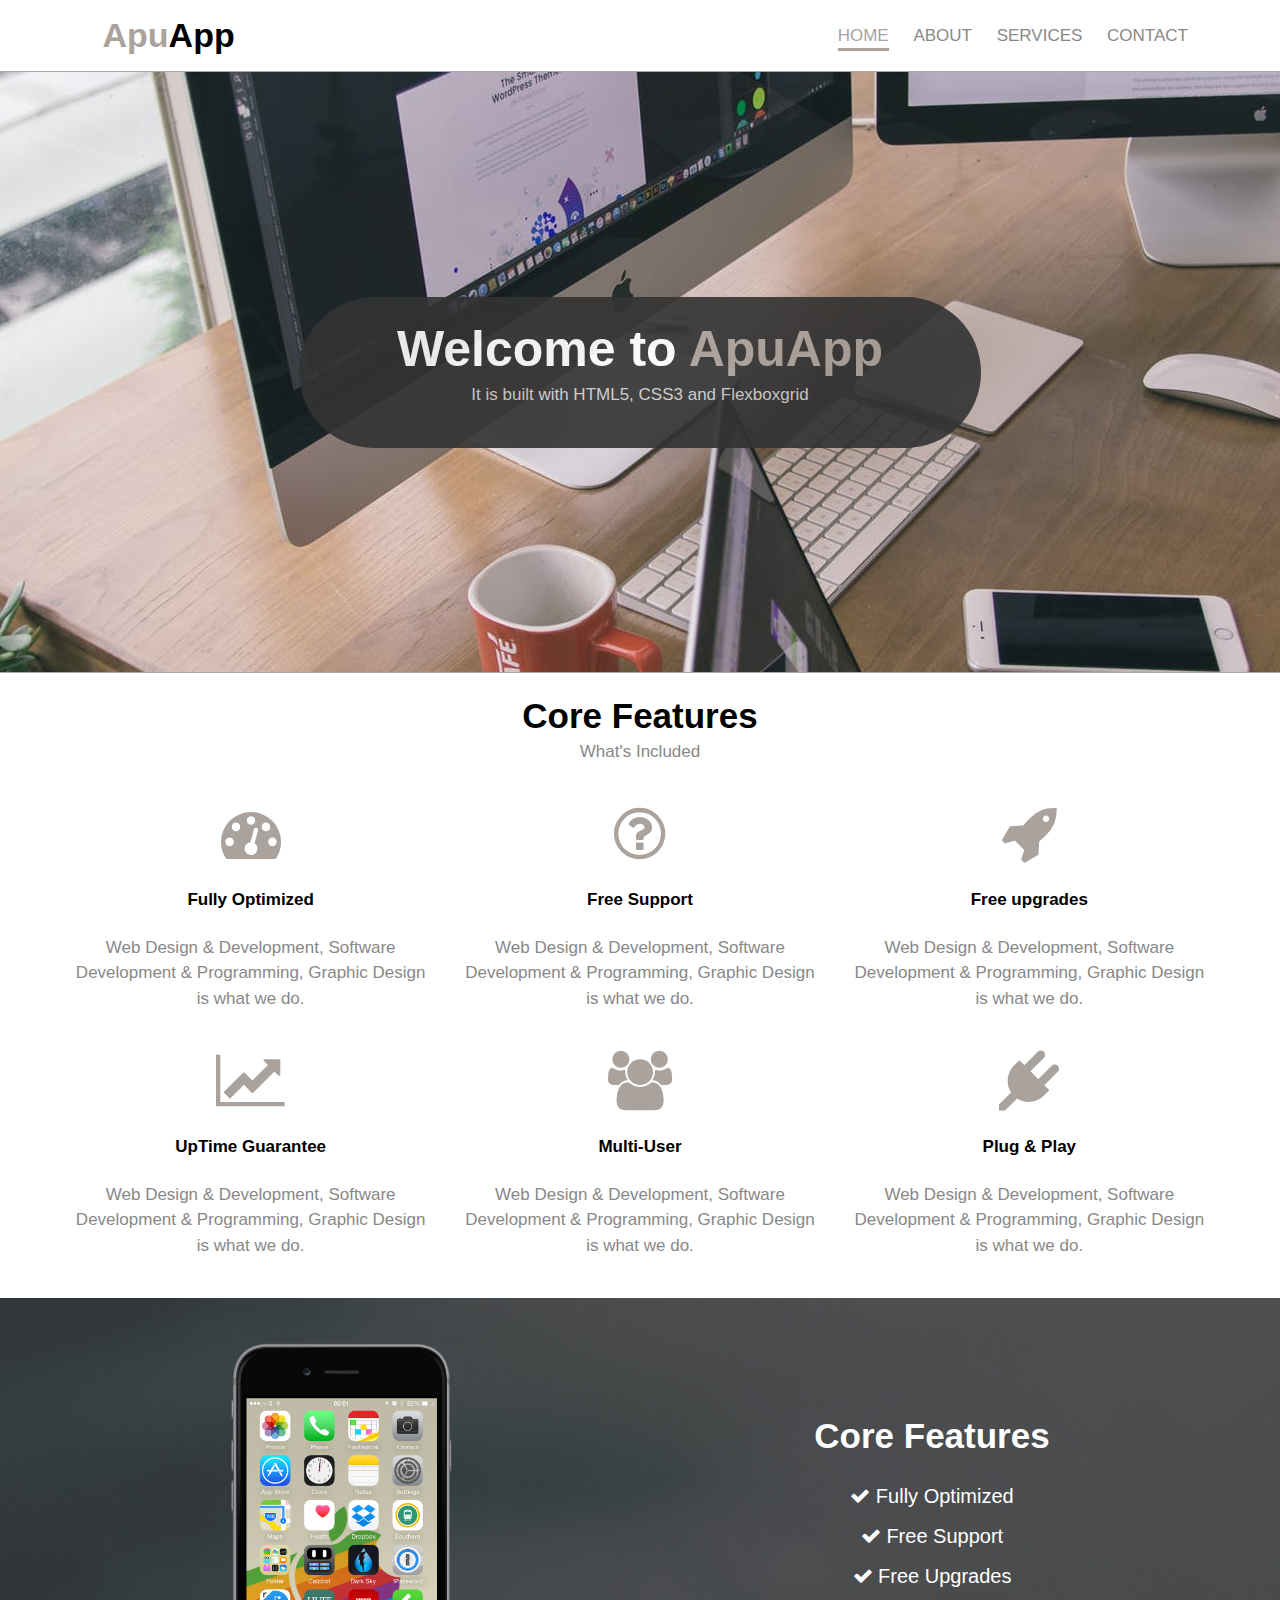
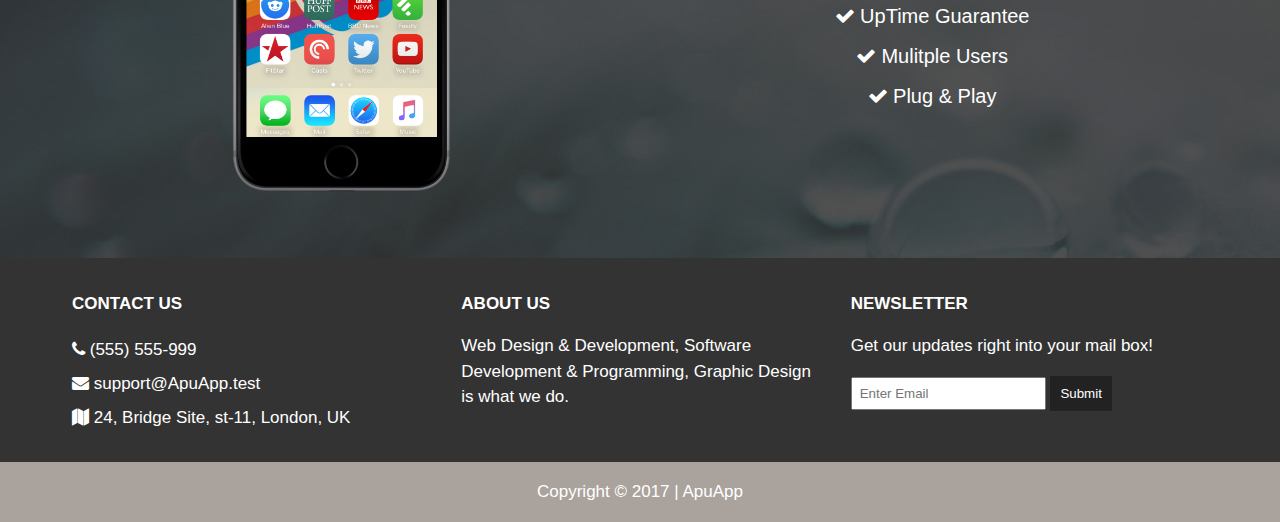
<file: ApuApp/index.html>
<!DOCTYPE html>
<html>
  <head>
    <meta charset="utf-8">
    <title>ApuApp</title>
    <link rel="stylesheet" href="css/flexboxgrid.css">
    <link rel="stylesheet" href="css/font-awesome.css">
    <link rel="stylesheet" href="css/style.css">
  </head>
  <body>
    <!-- HEADER -->
    <header id="main-header">
      <div class="container">
        <div class="row end-sm end-md end-lg center-xs middle-xs middle-sm middle-md middle-lg">
          <div class="col-xs-12 col-sm-2 col-md-2 col-lg-2">
            <h1><span class="primary-text">Apu</span>App</h1>
          </div>
          <div class="col-xs-12 col-sm-10 col-md-10 col-lg-10">
            <nav id="navbar">
              <ul>
                <li class="current"><a href="index.html">Home</a></li>
                <li><a href="about.html">About</a></li>
                <li><a href="services.html">Services</a></li>
                <li><a href="contact.html">Contact</a></li>
              </ul>
            </nav>
          </div>
        </div>
      </div>
    </header>

    <!-- SHOWCASE -->
    <section id="showcase">
      <div class="container">
        <div class="row center-xs center-sm center-md center-lg middle-xs middle-sm middle-md middle-lg">
          <div class="col-xs-10 col-sm-10 col-md-10 col-lg-7 showcase-content">
            <h1>Welcome to <span class="primary-text" style="color:'e1e6e9'">ApuApp</span></h1>
            <p>It is built with HTML5, CSS3 and Flexboxgrid</p>
          </div>
        </div>
      </div>
    </section>

    <!-- FEATURES -->
    <section id="features">
      <div class="container">
        <div class="row center-xs center-sm center-md center-lg">
          <div class="col-xs-12 col-sm-12 col-md-12 col-lg-12">
            <h2>Core Features</h2>
            <p>What's Included</p>
            <!-- ICON ROW 1 -->
            <div class="row center-xs center-sm center-md center-lg">
              <div class="col-xs-12 col-sm-4 col-md-4 col-lg-4">
                <i class="fa fa-dashboard"></i><br>
                <h4>Fully Optimized</h4>
                <p>Web Design & Development, Software Development & Programming, Graphic Design is what we do.</p>
              </div>
              <div class="col-xs-12 col-sm-4 col-md-4 col-lg-4">
                <i class="fa fa-question-circle-o"></i><br>
                <h4>Free Support</h4>
                <p>Web Design & Development, Software Development & Programming, Graphic Design is what we do.</p>
              </div>
              <div class="col-xs-12 col-sm-4 col-md-4 col-lg-4">
                <i class="fa fa-rocket"></i><br>
                <h4>Free upgrades</h4>
                <p>Web Design & Development, Software Development & Programming, Graphic Design is what we do.</p>
              </div>
            </div>

            <!-- ICON ROW 2 -->
            <div class="row center-xs center-sm center-md center-lg">
              <div class="col-xs-12 col-sm-4 col-md-4 col-lg-4">
                <i class="fa fa-line-chart"></i><br>
                <h4>UpTime Guarantee</h4>
                <p>Web Design & Development, Software Development & Programming, Graphic Design is what we do.</p>
              </div>
              <div class="col-xs-12 col-sm-4 col-md-4 col-lg-4">
                <i class="fa fa-users"></i><br>
                <h4>Multi-User</h4>
                <p>Web Design & Development, Software Development & Programming, Graphic Design is what we do.</p>
              </div>
              <div class="col-xs-12 col-sm-4 col-md-4 col-lg-4">
                <i class="fa fa-plug"></i><br>
                <h4>Plug & Play</h4>
                <p>Web Design & Development, Software Development & Programming, Graphic Design is what we do.</p>
              </div>
            </div>
          </div>
        </div>
      </div>
    </section>

    <!-- INFO SECTION -->
    <section id="info">
      <div class="container">
        <div class="row center-xs center-sm center-md center-lg middle-xs middle-sm middle-md middle-lg">
          <div class="col-xs-12 col-sm-6 col-md-6 col-lg-6">
            <img src="images/iphone.png" alt="">
          </div>
          <div class="col-xs-12 col-sm-6 col-md-6 col-lg-6">
            <h2>Core Features</h2>
            <ul>
              <li><i class="fa fa-check"></i> Fully Optimized</li>
              <li><i class="fa fa-check"></i> Free Support</li>
              <li><i class="fa fa-check"></i> Free Upgrades</li>
              <li><i class="fa fa-check"></i> UpTime Guarantee</li>
              <li><i class="fa fa-check"></i> Mulitple Users</li>
              <li><i class="fa fa-check"></i> Plug & Play</li>
            </ul>
          </div>
        </div>
      </div>
    </section>

    <!-- COMPANY -->
    <section id="company">
      <div class="container">
        <div class="row">
          <div class="col-xs-12 col-sm-4 col-md-4 col-lg-4">
            <h4>Contact Us</h4>
            <ul>
              <li><i class="fa fa-phone"></i> (555) 555-999</li>
              <li><i class="fa fa-envelope"></i> support@ApuApp.test</li>
              <li><i class="fa fa-map"></i> 24, Bridge Site, st-11, London, UK</li>
            </ul>
          </div>
          <div class="col-xs-12 col-sm-4 col-md-4 col-lg-4">
            <h4>About Us</h4>
            <p>Web Design & Development, Software Development & Programming, Graphic Design is what we do.</p>
          </div>
          <div class="col-xs-12 col-sm-4 col-md-4 col-lg-4">
            <h4>Newsletter</h4>
            <p>Get our updates right into your mail box!</p>
            <form>
              <input type="text" name="email" placeholder="Enter Email">
              <button type="submit" name="button">Submit</button>
            </form>
          </div>
        </div>
      </div>
    </section>

    <!-- FOOTER -->
    <footer id="main-footer">
      <div class="container">
        <div class="row center-xs center-sm center-md center-lg">
          <div class="col-xs-12 col-sm-12 col-md-12 col-lg-12">
            <p>Copyright &copy; 2017 | ApuApp</p>
          </div>
        </div>
      </div>
    </footer>

  </body>
</html>
</file>
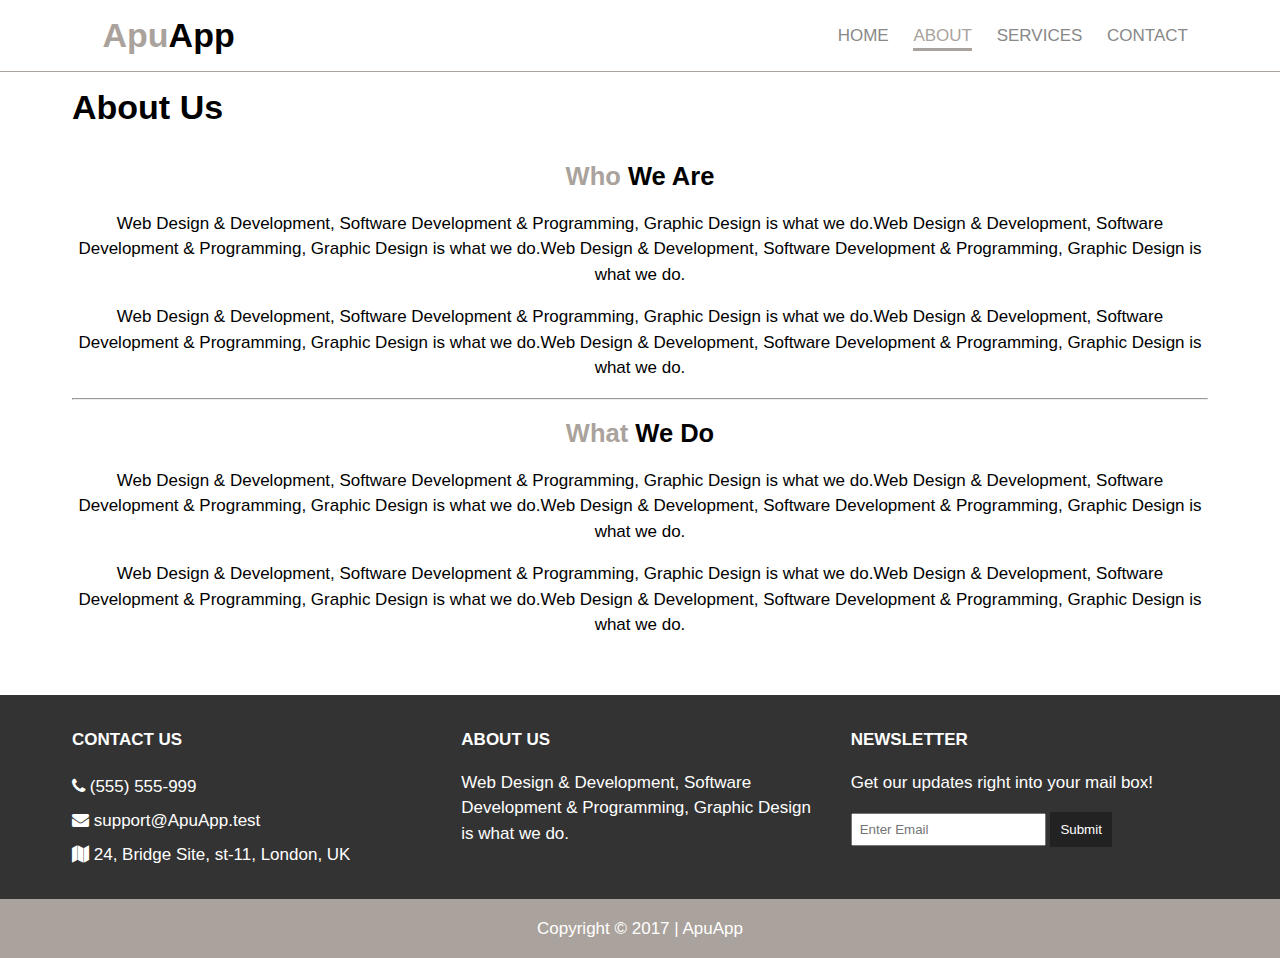
<file: ApuApp/about.html>
<!DOCTYPE html>
<html>
  <head>
    <meta charset="utf-8">
    <title>ApuApp | About</title>
    <link rel="stylesheet" href="css/flexboxgrid.css">
    <link rel="stylesheet" href="css/font-awesome.css">
    <link rel="stylesheet" href="css/style.css">
  </head>
  <body>
    <!-- HEADER -->
    <header id="main-header">
      <div class="container">
        <div class="row end-sm end-md end-lg center-xs middle-xs middle-sm middle-md middle-lg">
          <div class="col-xs-12 col-sm-2 col-md-2 col-lg-2">
            <h1><span class="primary-text">Apu</span>App</h1>
          </div>
          <div class="col-xs-12 col-sm-10 col-md-10 col-lg-10">
            <nav id="navbar">
              <ul>
                <li><a href="index.html">Home</a></li>
                <li class="current"><a href="about.html">About</a></li>
                <li><a href="services.html">Services</a></li>
                <li><a href="contact.html">Contact</a></li>
              </ul>
            </nav>
          </div>
        </div>
      </div>
    </header>

    <!-- SUBHEADER -->
    <section id="subheader">
      <div class="container">
        <div class="row">
          <div class="col-xs-12 col-sm-12 col-md-12 col-lg-12">
            <h1>About Us</h1>
          </div>
        </div>
      </div>
    </section>

    <!-- MAIN PAGE -->
    <section id="page" class="about">
      <div class="container">
        <div class="row center-xs center-sm center-md center-lg">
          <div class="col-xs-12 col-sm-12 col-md-12 col-lg-12">
            <h2><span class="primary-text">Who</span> We Are</h2>
            <p>Web Design & Development, Software Development & Programming, Graphic Design is what we do.Web Design & Development, Software Development & Programming, Graphic Design is what we do.Web Design & Development, Software Development & Programming, Graphic Design is what we do.</p>
            <p>Web Design & Development, Software Development & Programming, Graphic Design is what we do.Web Design & Development, Software Development & Programming, Graphic Design is what we do.Web Design & Development, Software Development & Programming, Graphic Design is what we do.</p>
            <hr>
            <h2><span class="primary-text">What</span> We Do</h2>
            <p>Web Design & Development, Software Development & Programming, Graphic Design is what we do.Web Design & Development, Software Development & Programming, Graphic Design is what we do.Web Design & Development, Software Development & Programming, Graphic Design is what we do.</p>
            <p>Web Design & Development, Software Development & Programming, Graphic Design is what we do.Web Design & Development, Software Development & Programming, Graphic Design is what we do.Web Design & Development, Software Development & Programming, Graphic Design is what we do.</p>
          </div>
        </div>
      </div>
    </section>

    <!-- COMPANY -->
    <section id="company">
      <div class="container">
        <div class="row">
          <div class="col-xs-12 col-sm-4 col-md-4 col-lg-4">
            <h4>Contact Us</h4>
            <ul>
              <li><i class="fa fa-phone"></i> (555) 555-999</li>
              <li><i class="fa fa-envelope"></i> support@ApuApp.test</li>
              <li><i class="fa fa-map"></i> 24, Bridge Site, st-11, London, UK</li>
            </ul>
          </div>
          <div class="col-xs-12 col-sm-4 col-md-4 col-lg-4">
            <h4>About Us</h4>
            <p>Web Design & Development, Software Development & Programming, Graphic Design is what we do.</p>
          </div>
          <div class="col-xs-12 col-sm-4 col-md-4 col-lg-4">
            <h4>Newsletter</h4>
            <p>Get our updates right into your mail box!</p>
            <form>
              <input type="text" name="email" placeholder="Enter Email">
              <button type="submit" name="button">Submit</button>
            </form>
          </div>
        </div>
      </div>
    </section>

    <!-- FOOTER -->
    <footer id="main-footer">
      <div class="container">
        <div class="row center-xs center-sm center-md center-lg">
          <div class="col-xs-12 col-sm-12 col-md-12 col-lg-12">
            <p>Copyright &copy; 2017 | ApuApp</p>
          </div>
        </div>
      </div>
    </footer>

  </body>
</html>
</file>
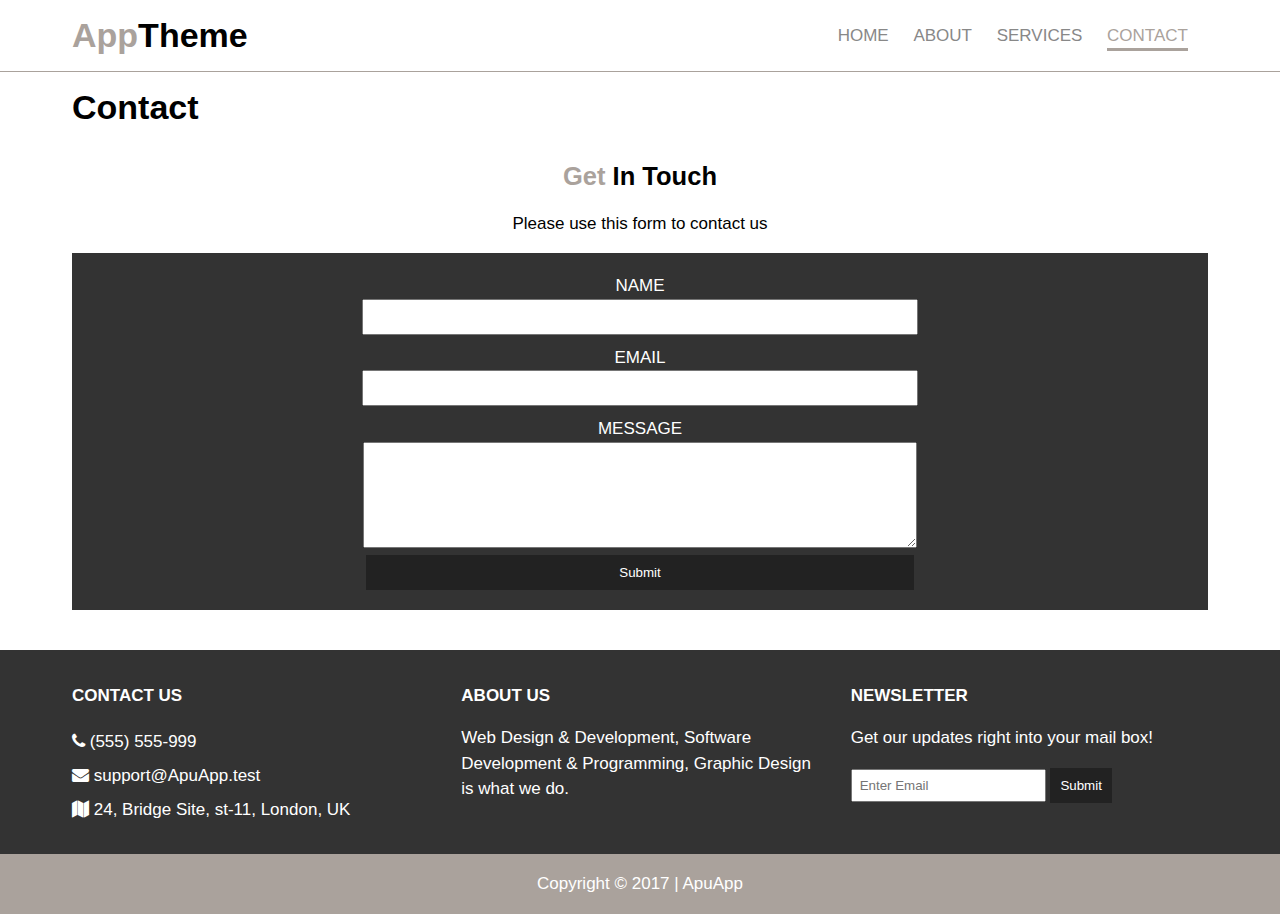
<file: ApuApp/contact.html>
<!DOCTYPE html>
<html>
  <head>
    <meta charset="utf-8">
    <title>ApuApp | Contact</title>
    <link rel="stylesheet" href="css/flexboxgrid.css">
    <link rel="stylesheet" href="css/font-awesome.css">
    <link rel="stylesheet" href="css/style.css">
  </head>
  <body>
    <!-- HEADER -->
    <header id="main-header">
      <div class="container">
        <div class="row end-sm end-md end-lg center-xs middle-xs middle-sm middle-md middle-lg">
          <div class="col-xs-12 col-sm-2 col-md-2 col-lg-2">
            <h1><span class="primary-text">App</span>Theme</h1>
          </div>
          <div class="col-xs-12 col-sm-10 col-md-10 col-lg-10">
            <nav id="navbar">
              <ul>
                <li><a href="index.html">Home</a></li>
                <li><a href="about.html">About</a></li>
                <li><a href="services.html">Services</a></li>
                <li class="current"><a href="contact.html">Contact</a></li>
              </ul>
            </nav>
          </div>
        </div>
      </div>
    </header>

    <!-- SUBHEADER -->
    <section id="subheader">
      <div class="container">
        <div class="row">
          <div class="col-xs-12 col-sm-12 col-md-12 col-lg-12">
            <h1>Contact</h1>
          </div>
        </div>
      </div>
    </section>

    <!-- MAIN PAGE -->
    <section id="page" class="contact">
      <div class="container">
        <div class="row center-xs center-sm center-md center-lg">
          <div class="col-xs-12 col-sm-12 col-md-12 col-lg-12">
            <h2><span class="primary-text">Get</span> In Touch</h2>
            <p>Please use this form to contact us</p>
            <form>
              <div>
                <label for="name">Name</label><br>
                <input type="text" name="name">
              </div>
              <div>
                <label for="email">Email</label><br>
                <input type="text" name="email">
              </div>
              <div>
                <label for="message">Message</label><br>
                <textarea name="message"></textarea>
              </div>
              <button type="submit" name="button">Submit</button>
            </form>
          </div>
        </div>
      </div>
    </section>

    <!-- COMPANY -->
    <section id="company">
      <div class="container">
        <div class="row">
          <div class="col-xs-12 col-sm-4 col-md-4 col-lg-4">
            <h4>Contact Us</h4>
            <ul>
              <li><i class="fa fa-phone"></i> (555) 555-999</li>
              <li><i class="fa fa-envelope"></i> support@ApuApp.test</li>
              <li><i class="fa fa-map"></i> 24, Bridge Site, st-11, London, UK</li>
            </ul>
          </div>
          <div class="col-xs-12 col-sm-4 col-md-4 col-lg-4">
            <h4>About Us</h4>
            <p>Web Design & Development, Software Development & Programming, Graphic Design is what we do.</p>
          </div>
          <div class="col-xs-12 col-sm-4 col-md-4 col-lg-4">
            <h4>Newsletter</h4>
            <p>Get our updates right into your mail box!</p>
            <form>
              <input type="text" name="email" placeholder="Enter Email">
              <button type="submit" name="button">Submit</button>
            </form>
          </div>
        </div>
      </div>
    </section>

    <!-- FOOTER -->
    <footer id="main-footer">
      <div class="container">
        <div class="row center-xs center-sm center-md center-lg">
          <div class="col-xs-12 col-sm-12 col-md-12 col-lg-12">
            <p>Copyright &copy; 2017 | ApuApp</p>
          </div>
        </div>
      </div>
    </footer>

  </body>
</html>
</file>
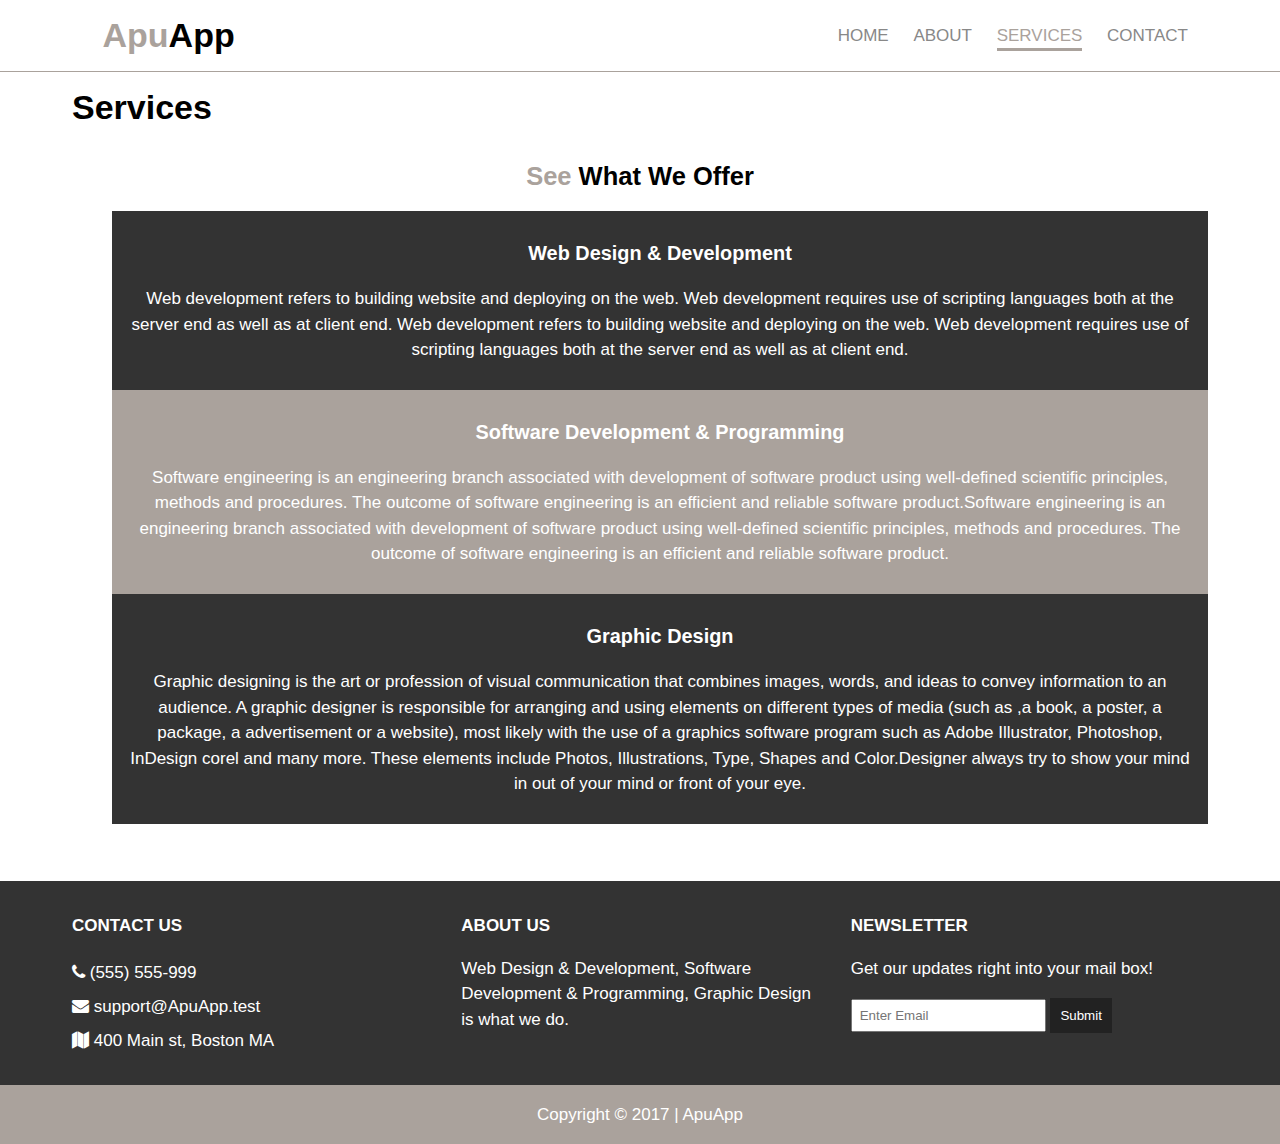
<file: ApuApp/services.html>
<!DOCTYPE html>
<html>
  <head>
    <meta charset="utf-8">
    <title>ApuApp | Services</title>
    <link rel="stylesheet" href="css/flexboxgrid.css">
    <link rel="stylesheet" href="css/font-awesome.css">
    <link rel="stylesheet" href="css/style.css">
  </head>
  <body>
    <!-- HEADER -->
    <header id="main-header">
      <div class="container">
        <div class="row end-sm end-md end-lg center-xs middle-xs middle-sm middle-md middle-lg">
          <div class="col-xs-12 col-sm-2 col-md-2 col-lg-2">
            <h1><span class="primary-text">Apu</span>App</h1>
          </div>
          <div class="col-xs-12 col-sm-10 col-md-10 col-lg-10">
            <nav id="navbar">
              <ul>
                <li><a href="index.html">Home</a></li>
                <li><a href="about.html">About</a></li>
                <li class="current"><a href="services.html">Services</a></li>
                <li><a href="contact.html">Contact</a></li>
              </ul>
            </nav>
          </div>
        </div>
      </div>
    </header>

    <!-- SUBHEADER -->
    <section id="subheader">
      <div class="container">
        <div class="row">
          <div class="col-xs-12 col-sm-12 col-md-12 col-lg-12">
            <h1>Services</h1>
          </div>
        </div>
      </div>
    </section>

    <!-- MAIN PAGE -->
    <section id="page" class="services">
      <div class="container">
        <div class="row center-xs center-sm center-md center-lg">
          <div class="col-xs-12 col-sm-12 col-md-12 col-lg-12">
            <h2><span class="primary-text">See</span> What We Offer</h2>
            <ul>
              <li>
                <h3>Web Design & Development</h3>
                <p>Web development refers to building website and deploying on the web. Web development requires use of scripting languages both at the server end as well as at client end.

                  Web development refers to building website and deploying on the web. Web development requires use of scripting languages both at the server end as well as at client end.

</p>
              </li>
              <li>
                <h3>Software Development & Programming</h3>
                <p> Software engineering is an engineering branch associated with development of software product using well-defined scientific principles, methods and procedures. The outcome of software engineering is an efficient and reliable software product.Software engineering is an engineering branch associated with development of software product using well-defined scientific principles, methods and procedures. The outcome of software engineering is an efficient and reliable software product.</p>
              </li>
              <li>
                <h3>Graphic Design</h3>
                <p>Graphic designing is the art or profession of visual communication that combines images, words, and ideas to convey information to an audience. A graphic designer is responsible for arranging and using elements on different types of media (such as ,a book, a poster, a package, a advertisement or a website), most likely with the use of a graphics software program such as Adobe Illustrator, Photoshop, InDesign corel and many more. These elements include Photos, Illustrations, Type, Shapes and Color.Designer always try to show your mind  in out of your mind or front of your eye.</p>
              </li>
            </ul>
          </div>
        </div>
      </div>
    </section>


    <!-- COMPANY -->
    <section id="company">
      <div class="container">
        <div class="row">
          <div class="col-xs-12 col-sm-4 col-md-4 col-lg-4">
            <h4>Contact Us</h4>
            <ul>
              <li><i class="fa fa-phone"></i> (555) 555-999</li>
              <li><i class="fa fa-envelope"></i> support@ApuApp.test</li>
              <li><i class="fa fa-map"></i> 400 Main st, Boston MA</li>
            </ul>
          </div>
          <div class="col-xs-12 col-sm-4 col-md-4 col-lg-4">
            <h4>About Us</h4>
            <p>Web Design & Development, Software Development & Programming, Graphic Design is what we do.</p>
          </div>
          <div class="col-xs-12 col-sm-4 col-md-4 col-lg-4">
            <h4>Newsletter</h4>
            <p>Get our updates right into your mail box!</p>
            <form>
              <input type="text" name="email" placeholder="Enter Email">
              <button type="submit" name="button">Submit</button>
            </form>
          </div>
        </div>
      </div>
    </section>

    <!-- FOOTER -->
    <footer id="main-footer">
      <div class="container">
        <div class="row center-xs center-sm center-md center-lg">
          <div class="col-xs-12 col-sm-12 col-md-12 col-lg-12">
            <p>Copyright &copy; 2017 | ApuApp</p>
          </div>
        </div>
      </div>
    </footer>

  </body>
</html>
</file>
<file: ApuApp/css/flexboxgrid.css>
/* Uncomment and set these variables to customize the grid. */

.container-fluid {
  margin-right: auto;
  margin-left: auto;
  padding-right: 2rem;
  padding-left: 2rem;
}

.row {
  box-sizing: border-box;
  display: -ms-flexbox;
  display: -webkit-box;
  display: flex;
  -ms-flex: 0 1 auto;
  -webkit-box-flex: 0;
  flex: 0 1 auto;
  -ms-flex-direction: row;
  -webkit-box-orient: horizontal;
  -webkit-box-direction: normal;
  flex-direction: row;
  -ms-flex-wrap: wrap;
  flex-wrap: wrap;
  margin-right: -1rem;
  margin-left: -1rem;
}

.row.reverse {
  -ms-flex-direction: row-reverse;
  -webkit-box-orient: horizontal;
  -webkit-box-direction: reverse;
  flex-direction: row-reverse;
}

.col.reverse {
  -ms-flex-direction: column-reverse;
  -webkit-box-orient: vertical;
  -webkit-box-direction: reverse;
  flex-direction: column-reverse;
}

.col-xs,
.col-xs-1,
.col-xs-2,
.col-xs-3,
.col-xs-4,
.col-xs-5,
.col-xs-6,
.col-xs-7,
.col-xs-8,
.col-xs-9,
.col-xs-10,
.col-xs-11,
.col-xs-12 {
  box-sizing: border-box;
  -ms-flex: 0 0 auto;
  -webkit-box-flex: 0;
  flex: 0 0 auto;
  padding-right: 1rem;
  padding-left: 1rem;
}

.col-xs {
  -webkit-flex-grow: 1;
  -ms-flex-positive: 1;
  -webkit-box-flex: 1;
  flex-grow: 1;
  -ms-flex-preferred-size: 0;
  flex-basis: 0;
  max-width: 100%;
}

.col-xs-1 {
  -ms-flex-preferred-size: 8.333%;
  flex-basis: 8.333%;
  max-width: 8.333%;
}

.col-xs-2 {
  -ms-flex-preferred-size: 16.667%;
  flex-basis: 16.667%;
  max-width: 16.667%;
}

.col-xs-3 {
  -ms-flex-preferred-size: 25%;
  flex-basis: 25%;
  max-width: 25%;
}

.col-xs-4 {
  -ms-flex-preferred-size: 33.333%;
  flex-basis: 33.333%;
  max-width: 33.333%;
}

.col-xs-5 {
  -ms-flex-preferred-size: 41.667%;
  flex-basis: 41.667%;
  max-width: 41.667%;
}

.col-xs-6 {
  -ms-flex-preferred-size: 50%;
  flex-basis: 50%;
  max-width: 50%;
}

.col-xs-7 {
  -ms-flex-preferred-size: 58.333%;
  flex-basis: 58.333%;
  max-width: 58.333%;
}

.col-xs-8 {
  -ms-flex-preferred-size: 66.667%;
  flex-basis: 66.667%;
  max-width: 66.667%;
}

.col-xs-9 {
  -ms-flex-preferred-size: 75%;
  flex-basis: 75%;
  max-width: 75%;
}

.col-xs-10 {
  -ms-flex-preferred-size: 83.333%;
  flex-basis: 83.333%;
  max-width: 83.333%;
}

.col-xs-11 {
  -ms-flex-preferred-size: 91.667%;
  flex-basis: 91.667%;
  max-width: 91.667%;
}

.col-xs-12 {
  -ms-flex-preferred-size: 100%;
  flex-basis: 100%;
  max-width: 100%;
}

.col-xs-offset-1 {
  margin-left: 8.333%;
}

.col-xs-offset-2 {
  margin-left: 16.667%;
}

.col-xs-offset-3 {
  margin-left: 25%;
}

.col-xs-offset-4 {
  margin-left: 33.333%;
}

.col-xs-offset-5 {
  margin-left: 41.667%;
}

.col-xs-offset-6 {
  margin-left: 50%;
}

.col-xs-offset-7 {
  margin-left: 58.333%;
}

.col-xs-offset-8 {
  margin-left: 66.667%;
}

.col-xs-offset-9 {
  margin-left: 75%;
}

.col-xs-offset-10 {
  margin-left: 83.333%;
}

.col-xs-offset-11 {
  margin-left: 91.667%;
}

.start-xs {
  -ms-flex-pack: start;
  -webkit-box-pack: start;
  justify-content: flex-start;
  text-align: start;
}

.center-xs {
  -ms-flex-pack: center;
  -webkit-box-pack: center;
  justify-content: center;
  text-align: center;
}

.end-xs {
  -ms-flex-pack: end;
  -webkit-box-pack: end;
  justify-content: flex-end;
  text-align: end;
}

.top-xs {
  -ms-flex-align: start;
  -webkit-box-align: start;
  align-items: flex-start;
}

.middle-xs {
  -ms-flex-align: center;
  -webkit-box-align: center;
  align-items: center;
}

.bottom-xs {
  -ms-flex-align: end;
  -webkit-box-align: end;
  align-items: flex-end;
}

.around-xs {
  -ms-flex-pack: distribute;
  justify-content: space-around;
}

.between-xs {
  -ms-flex-pack: justify;
  -webkit-box-pack: justify;
  justify-content: space-between;
}

.first-xs {
  -ms-flex-order: -1;
  -webkit-box-ordinal-group: 0;
  order: -1;
}

.last-xs {
  -ms-flex-order: 1;
  -webkit-box-ordinal-group: 2;
  order: 1;
}

@media only screen and (min-width: 48em) {
  .container {
    width: 46rem;
  }

  .col-sm,
  .col-sm-1,
  .col-sm-2,
  .col-sm-3,
  .col-sm-4,
  .col-sm-5,
  .col-sm-6,
  .col-sm-7,
  .col-sm-8,
  .col-sm-9,
  .col-sm-10,
  .col-sm-11,
  .col-sm-12 {
    box-sizing: border-box;
    -ms-flex: 0 0 auto;
    -webkit-box-flex: 0;
    flex: 0 0 auto;
    padding-right: 1rem;
    padding-left: 1rem;
  }

  .col-sm {
    -webkit-flex-grow: 1;
    -ms-flex-positive: 1;
    -webkit-box-flex: 1;
    flex-grow: 1;
    -ms-flex-preferred-size: 0;
    flex-basis: 0;
    max-width: 100%;
  }

  .col-sm-1 {
    -ms-flex-preferred-size: 8.333%;
    flex-basis: 8.333%;
    max-width: 8.333%;
  }

  .col-sm-2 {
    -ms-flex-preferred-size: 16.667%;
    flex-basis: 16.667%;
    max-width: 16.667%;
  }

  .col-sm-3 {
    -ms-flex-preferred-size: 25%;
    flex-basis: 25%;
    max-width: 25%;
  }

  .col-sm-4 {
    -ms-flex-preferred-size: 33.333%;
    flex-basis: 33.333%;
    max-width: 33.333%;
  }

  .col-sm-5 {
    -ms-flex-preferred-size: 41.667%;
    flex-basis: 41.667%;
    max-width: 41.667%;
  }

  .col-sm-6 {
    -ms-flex-preferred-size: 50%;
    flex-basis: 50%;
    max-width: 50%;
  }

  .col-sm-7 {
    -ms-flex-preferred-size: 58.333%;
    flex-basis: 58.333%;
    max-width: 58.333%;
  }

  .col-sm-8 {
    -ms-flex-preferred-size: 66.667%;
    flex-basis: 66.667%;
    max-width: 66.667%;
  }

  .col-sm-9 {
    -ms-flex-preferred-size: 75%;
    flex-basis: 75%;
    max-width: 75%;
  }

  .col-sm-10 {
    -ms-flex-preferred-size: 83.333%;
    flex-basis: 83.333%;
    max-width: 83.333%;
  }

  .col-sm-11 {
    -ms-flex-preferred-size: 91.667%;
    flex-basis: 91.667%;
    max-width: 91.667%;
  }

  .col-sm-12 {
    -ms-flex-preferred-size: 100%;
    flex-basis: 100%;
    max-width: 100%;
  }

  .col-sm-offset-1 {
    margin-left: 8.333%;
  }

  .col-sm-offset-2 {
    margin-left: 16.667%;
  }

  .col-sm-offset-3 {
    margin-left: 25%;
  }

  .col-sm-offset-4 {
    margin-left: 33.333%;
  }

  .col-sm-offset-5 {
    margin-left: 41.667%;
  }

  .col-sm-offset-6 {
    margin-left: 50%;
  }

  .col-sm-offset-7 {
    margin-left: 58.333%;
  }

  .col-sm-offset-8 {
    margin-left: 66.667%;
  }

  .col-sm-offset-9 {
    margin-left: 75%;
  }

  .col-sm-offset-10 {
    margin-left: 83.333%;
  }

  .col-sm-offset-11 {
    margin-left: 91.667%;
  }

  .start-sm {
    -ms-flex-pack: start;
    -webkit-box-pack: start;
    justify-content: flex-start;
    text-align: start;
  }

  .center-sm {
    -ms-flex-pack: center;
    -webkit-box-pack: center;
    justify-content: center;
    text-align: center;
  }

  .end-sm {
    -ms-flex-pack: end;
    -webkit-box-pack: end;
    justify-content: flex-end;
    text-align: end;
  }

  .top-sm {
    -ms-flex-align: start;
    -webkit-box-align: start;
    align-items: flex-start;
  }

  .middle-sm {
    -ms-flex-align: center;
    -webkit-box-align: center;
    align-items: center;
  }

  .bottom-sm {
    -ms-flex-align: end;
    -webkit-box-align: end;
    align-items: flex-end;
  }

  .around-sm {
    -ms-flex-pack: distribute;
    justify-content: space-around;
  }

  .between-sm {
    -ms-flex-pack: justify;
    -webkit-box-pack: justify;
    justify-content: space-between;
  }

  .first-sm {
    -ms-flex-order: -1;
    -webkit-box-ordinal-group: 0;
    order: -1;
  }

  .last-sm {
    -ms-flex-order: 1;
    -webkit-box-ordinal-group: 2;
    order: 1;
  }
}

@media only screen and (min-width: 62em) {
  .container {
    width: 61rem;
  }

  .col-md,
  .col-md-1,
  .col-md-2,
  .col-md-3,
  .col-md-4,
  .col-md-5,
  .col-md-6,
  .col-md-7,
  .col-md-8,
  .col-md-9,
  .col-md-10,
  .col-md-11,
  .col-md-12 {
    box-sizing: border-box;
    -ms-flex: 0 0 auto;
    -webkit-box-flex: 0;
    flex: 0 0 auto;
    padding-right: 1rem;
    padding-left: 1rem;
  }

  .col-md {
    -webkit-flex-grow: 1;
    -ms-flex-positive: 1;
    -webkit-box-flex: 1;
    flex-grow: 1;
    -ms-flex-preferred-size: 0;
    flex-basis: 0;
    max-width: 100%;
  }

  .col-md-1 {
    -ms-flex-preferred-size: 8.333%;
    flex-basis: 8.333%;
    max-width: 8.333%;
  }

  .col-md-2 {
    -ms-flex-preferred-size: 16.667%;
    flex-basis: 16.667%;
    max-width: 16.667%;
  }

  .col-md-3 {
    -ms-flex-preferred-size: 25%;
    flex-basis: 25%;
    max-width: 25%;
  }

  .col-md-4 {
    -ms-flex-preferred-size: 33.333%;
    flex-basis: 33.333%;
    max-width: 33.333%;
  }

  .col-md-5 {
    -ms-flex-preferred-size: 41.667%;
    flex-basis: 41.667%;
    max-width: 41.667%;
  }

  .col-md-6 {
    -ms-flex-preferred-size: 50%;
    flex-basis: 50%;
    max-width: 50%;
  }

  .col-md-7 {
    -ms-flex-preferred-size: 58.333%;
    flex-basis: 58.333%;
    max-width: 58.333%;
  }

  .col-md-8 {
    -ms-flex-preferred-size: 66.667%;
    flex-basis: 66.667%;
    max-width: 66.667%;
  }

  .col-md-9 {
    -ms-flex-preferred-size: 75%;
    flex-basis: 75%;
    max-width: 75%;
  }

  .col-md-10 {
    -ms-flex-preferred-size: 83.333%;
    flex-basis: 83.333%;
    max-width: 83.333%;
  }

  .col-md-11 {
    -ms-flex-preferred-size: 91.667%;
    flex-basis: 91.667%;
    max-width: 91.667%;
  }

  .col-md-12 {
    -ms-flex-preferred-size: 100%;
    flex-basis: 100%;
    max-width: 100%;
  }

  .col-md-offset-1 {
    margin-left: 8.333%;
  }

  .col-md-offset-2 {
    margin-left: 16.667%;
  }

  .col-md-offset-3 {
    margin-left: 25%;
  }

  .col-md-offset-4 {
    margin-left: 33.333%;
  }

  .col-md-offset-5 {
    margin-left: 41.667%;
  }

  .col-md-offset-6 {
    margin-left: 50%;
  }

  .col-md-offset-7 {
    margin-left: 58.333%;
  }

  .col-md-offset-8 {
    margin-left: 66.667%;
  }

  .col-md-offset-9 {
    margin-left: 75%;
  }

  .col-md-offset-10 {
    margin-left: 83.333%;
  }

  .col-md-offset-11 {
    margin-left: 91.667%;
  }

  .start-md {
    -ms-flex-pack: start;
    -webkit-box-pack: start;
    justify-content: flex-start;
    text-align: start;
  }

  .center-md {
    -ms-flex-pack: center;
    -webkit-box-pack: center;
    justify-content: center;
    text-align: center;
  }

  .end-md {
    -ms-flex-pack: end;
    -webkit-box-pack: end;
    justify-content: flex-end;
    text-align: end;
  }

  .top-md {
    -ms-flex-align: start;
    -webkit-box-align: start;
    align-items: flex-start;
  }

  .middle-md {
    -ms-flex-align: center;
    -webkit-box-align: center;
    align-items: center;
  }

  .bottom-md {
    -ms-flex-align: end;
    -webkit-box-align: end;
    align-items: flex-end;
  }

  .around-md {
    -ms-flex-pack: distribute;
    justify-content: space-around;
  }

  .between-md {
    -ms-flex-pack: justify;
    -webkit-box-pack: justify;
    justify-content: space-between;
  }

  .first-md {
    -ms-flex-order: -1;
    -webkit-box-ordinal-group: 0;
    order: -1;
  }

  .last-md {
    -ms-flex-order: 1;
    -webkit-box-ordinal-group: 2;
    order: 1;
  }
}

@media only screen and (min-width: 75em) {
  .container {
    width: 71rem;
  }

  .col-lg,
  .col-lg-1,
  .col-lg-2,
  .col-lg-3,
  .col-lg-4,
  .col-lg-5,
  .col-lg-6,
  .col-lg-7,
  .col-lg-8,
  .col-lg-9,
  .col-lg-10,
  .col-lg-11,
  .col-lg-12 {
    box-sizing: border-box;
    -ms-flex: 0 0 auto;
    -webkit-box-flex: 0;
    flex: 0 0 auto;
    padding-right: 1rem;
    padding-left: 1rem;
  }

  .col-lg {
    -webkit-flex-grow: 1;
    -ms-flex-positive: 1;
    -webkit-box-flex: 1;
    flex-grow: 1;
    -ms-flex-preferred-size: 0;
    flex-basis: 0;
    max-width: 100%;
  }

  .col-lg-1 {
    -ms-flex-preferred-size: 8.333%;
    flex-basis: 8.333%;
    max-width: 8.333%;
  }

  .col-lg-2 {
    -ms-flex-preferred-size: 16.667%;
    flex-basis: 16.667%;
    max-width: 16.667%;
  }

  .col-lg-3 {
    -ms-flex-preferred-size: 25%;
    flex-basis: 25%;
    max-width: 25%;
  }

  .col-lg-4 {
    -ms-flex-preferred-size: 33.333%;
    flex-basis: 33.333%;
    max-width: 33.333%;
  }

  .col-lg-5 {
    -ms-flex-preferred-size: 41.667%;
    flex-basis: 41.667%;
    max-width: 41.667%;
  }

  .col-lg-6 {
    -ms-flex-preferred-size: 50%;
    flex-basis: 50%;
    max-width: 50%;
  }

  .col-lg-7 {
    -ms-flex-preferred-size: 58.333%;
    flex-basis: 58.333%;
    max-width: 58.333%;
  }

  .col-lg-8 {
    -ms-flex-preferred-size: 66.667%;
    flex-basis: 66.667%;
    max-width: 66.667%;
  }

  .col-lg-9 {
    -ms-flex-preferred-size: 75%;
    flex-basis: 75%;
    max-width: 75%;
  }

  .col-lg-10 {
    -ms-flex-preferred-size: 83.333%;
    flex-basis: 83.333%;
    max-width: 83.333%;
  }

  .col-lg-11 {
    -ms-flex-preferred-size: 91.667%;
    flex-basis: 91.667%;
    max-width: 91.667%;
  }

  .col-lg-12 {
    -ms-flex-preferred-size: 100%;
    flex-basis: 100%;
    max-width: 100%;
  }

  .col-lg-offset-1 {
    margin-left: 8.333%;
  }

  .col-lg-offset-2 {
    margin-left: 16.667%;
  }

  .col-lg-offset-3 {
    margin-left: 25%;
  }

  .col-lg-offset-4 {
    margin-left: 33.333%;
  }

  .col-lg-offset-5 {
    margin-left: 41.667%;
  }

  .col-lg-offset-6 {
    margin-left: 50%;
  }

  .col-lg-offset-7 {
    margin-left: 58.333%;
  }

  .col-lg-offset-8 {
    margin-left: 66.667%;
  }

  .col-lg-offset-9 {
    margin-left: 75%;
  }

  .col-lg-offset-10 {
    margin-left: 83.333%;
  }

  .col-lg-offset-11 {
    margin-left: 91.667%;
  }

  .start-lg {
    -ms-flex-pack: start;
    -webkit-box-pack: start;
    justify-content: flex-start;
    text-align: start;
  }

  .center-lg {
    -ms-flex-pack: center;
    -webkit-box-pack: center;
    justify-content: center;
    text-align: center;
  }

  .end-lg {
    -ms-flex-pack: end;
    -webkit-box-pack: end;
    justify-content: flex-end;
    text-align: end;
  }

  .top-lg {
    -ms-flex-align: start;
    -webkit-box-align: start;
    align-items: flex-start;
  }

  .middle-lg {
    -ms-flex-align: center;
    -webkit-box-align: center;
    align-items: center;
  }

  .bottom-lg {
    -ms-flex-align: end;
    -webkit-box-align: end;
    align-items: flex-end;
  }

  .around-lg {
    -ms-flex-pack: distribute;
    justify-content: space-around;
  }

  .between-lg {
    -ms-flex-pack: justify;
    -webkit-box-pack: justify;
    justify-content: space-between;
  }

  .first-lg {
    -ms-flex-order: -1;
    -webkit-box-ordinal-group: 0;
    order: -1;
  }

  .last-lg {
    -ms-flex-order: 1;
    -webkit-box-ordinal-group: 2;
    order: 1;
  }
}
</file>
<file: ApuApp/css/style.css>
body{
  font-family:'Open-sans', sans-serif;
  font-size:17px;
  line-height:1.5em;
  margin:0;
  padding:0;
}

img{
  width:100%;
}

.container{
  margin:auto;
}

/* COMMON CLASSES */
.primary-text{
  color:#aaa29c;
}

.primary-background{
  background:#aaa29c;
}

/* HEADER */
#main-header{
  border-bottom:1px solid #aaa29c;
}

/* NAVBAR */
#navbar{
  text-transform:uppercase;
}

#navbar li{
  display:inline;
  padding-right:20px;
  list-style:none;
}

#navbar a{
  text-decoration:none;
  color:#888;
}

#navbar li.current a, #navbar a:hover{
  color:#aaa29c;
  border-bottom: 3px solid #aaa29c;
  padding-bottom:3px;
}

/* SHOWCASE */
#showcase{
  background:url('../images/showcase.jpeg') no-repeat center center;
  border-bottom:1px solid #aaa29c;
  margin-bottom:30px;
}

#showcase .row{
  height:600px;
}

#showcase h1{
  font-size:50px;
  margin:0;
  padding-bottom:20px;
}

#showcase p{
  color:#ccc;
  margin:0;
}

#showcase .showcase-content{
  background:#333;
  color:#fff;
  border-radius:90px;
  padding:40px;
  opacity:0.9;
}

/* FEATURES */
#features h2{
  font-size:35px;
  margin:0;
  padding-bottom:10px;
}

#features p{
  color:#888;
  margin:0;
  margin-bottom:40px;
}

#features .fa{
  font-size:60px;
  color:#aaa29c;
}

/* INFO */
#info{
  background:#333 url('../images/info-bg.jpg') no-repeat;
  color:#fff;
}

#info h2{
  font-size:35px;
  margin:0;
  padding-bottom:10px;
}

#info ul{
  list-style:none;
  padding:0;
}

#info li{
  line-height:2em;
  font-size:20px;
}

/* COMPANY */
#company{
  background:#333;
  color:#fff;
  padding:10px 0;
}

#company h4{
  text-transform:uppercase;
  margin-bottom:0;
}

#company ul{
  padding:0;
  list-style:none;
  line-height:2em;
}

#company input[type="text"]{
  padding:7px;
}

#company button{
  background:#222;
  color:#fff;
  padding:10px;
  border:0;
}

/* FOOTER */
#main-footer{
  background:#aaa29c;
  color:#fff;
}

/* PAGE */
#page{
  margin-bottom:40px;
}

/* SERVICES */
.services ul li{
  list-style:none;
  padding:10px;
}

.services ul li:nth-child(odd){
  background:#333;
  color:#fff;
}

.services ul li:nth-child(even){
  background:#aaa29c;
  color:#fff;
}

/* CONTACT */
.contact form{
  background:#333;
  color:#fff;
  padding:20px;
}

.contact form input[type="text"]{
  width:50%;
  height:30px;
  margin-bottom:10px;
}

.contact form textarea{
  width:50%;
  height:100px;
}

.contact form button{
  width:50%;
  padding:10px 0;
  border:0;
  background:#222;
  color:#fff;
}

.contact form label{
  text-transform:uppercase;
}

/* MEDIA QUERIES */
@media(max-width:800px){
  #showcase h1{
    font-size:30px;
  }
}

@media(max-width:500px){
  #showcase .showcase-content{
    padding:40px 10px;
  }
}
</file>
